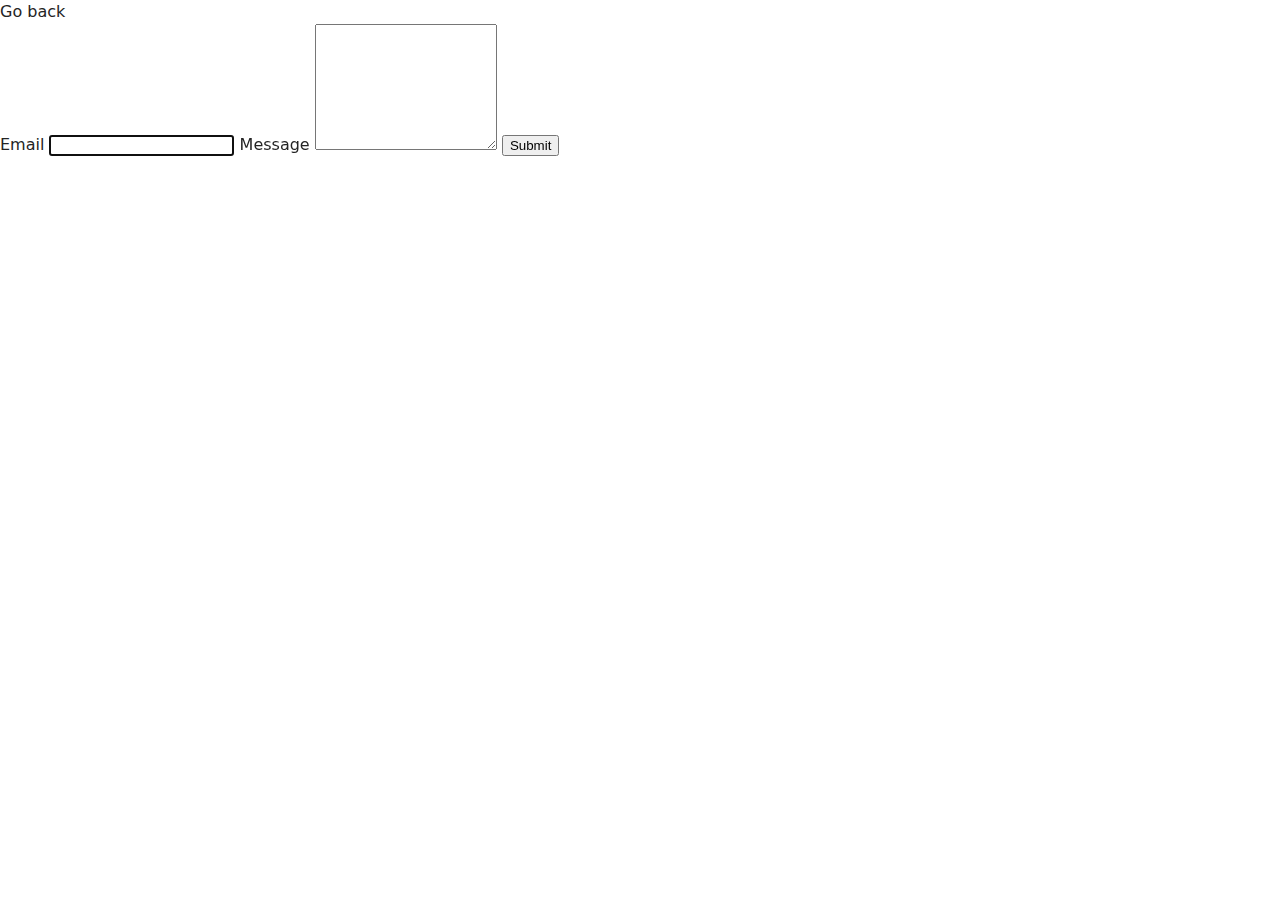
<file: src/2-form.html>
<!DOCTYPE html>
<html lang="en">
  <head>
    <meta charset="UTF-8" />
    <meta http-equiv="X-UA-Compatible" content="IE=edge" />
    <meta name="viewport" content="width=device-width, initial-scale=1.0" />
    <title>Task 4</title>
    <link rel="stylesheet" href="./css/styles.css" />
  </head>
  <body>
    <p><a href="./index.html">Go back</a></p>

    <form class="feedback-form" autocomplete="off">
      <label class="form-label">Email
        <input class="form-input" type="email" name="email" autofocus />
      </label>
      <label class="form-label">
        Message
        <textarea class="form-input-textarea" rows="8" name="message"></textarea>
      </label>
      <button class="form-button" type="submit">Submit</button>
    </form>

    <script src="./js/2-form.js" type="module"></script>
  </body>
</html>
</file>
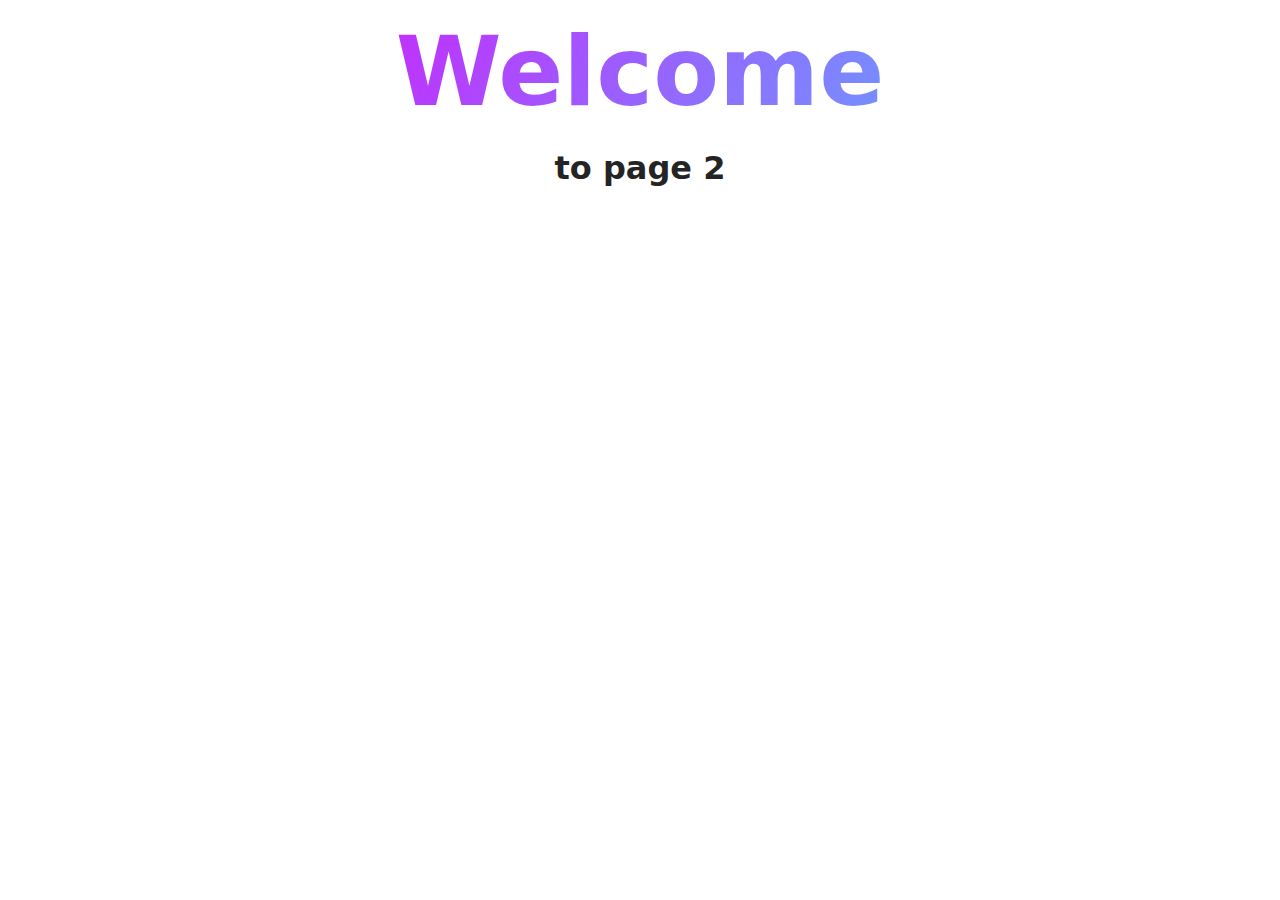
<file: src/page-2.html>
<!DOCTYPE html>
<html lang="en">
  <head>
    <meta charset="UTF-8" />
    <meta http-equiv="X-UA-Compatible" content="IE=edge" />
    <meta name="viewport" content="width=device-width, initial-scale=1.0" />
    <title>Page 2</title>
    <link rel="stylesheet" href="./css/styles.css" />
  </head>
  <body>
    <load
      src="./partials/header.html"
      icon-path="./img/sprite.svg#logo"
      highlight-act="active"
    />

    <main>
      <div class="container">
        <h1 class="main-title">
          <span class="main-title-gradient">Welcome</span> to page 2
        </h1>
        <load src="./partials/back-link.html" />
      </div>
    </main>

    <load src="./partials/footer.html" />
  </body>
</html>
</file>
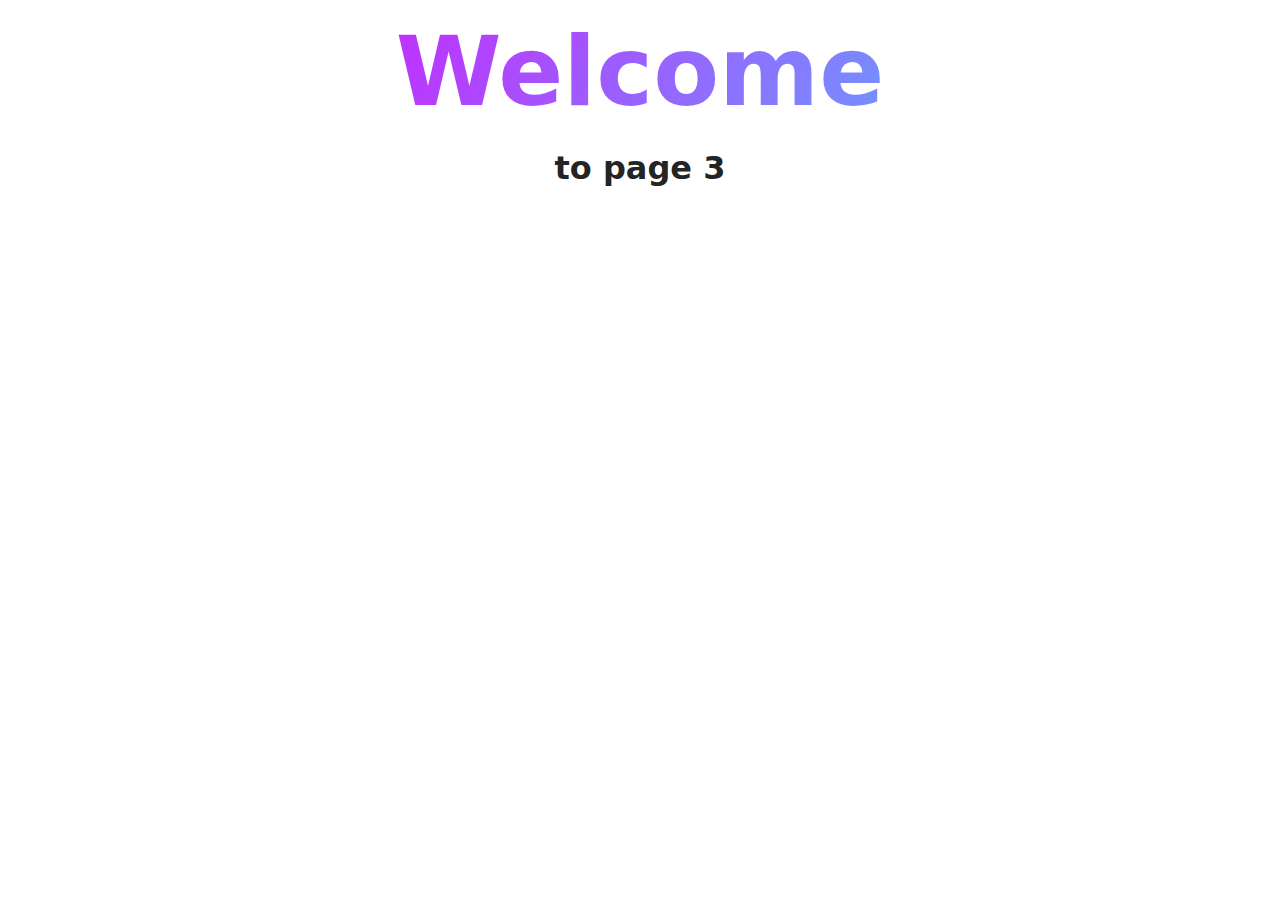
<file: src/page-3.html>
<!DOCTYPE html>
<html lang="en">
  <head>
    <meta charset="UTF-8" />
    <meta http-equiv="X-UA-Compatible" content="IE=edge" />
    <meta name="viewport" content="width=device-width, initial-scale=1.0" />
    <title>Page 3</title>
    <link rel="stylesheet" href="./css/styles.css" />
  </head>
  <body>
    <load
      src="./partials/header.html"
      icon-path="./img/sprite.svg#logo"
      highlight-curr="active"
    />

    <main>
      <div class="container">
        <h1 class="main-title">
          <span class="main-title-gradient">Welcome</span> to page 3
        </h1>
        <load src="./partials/back-link.html" />
      </div>
    </main>

    <load src="./partials/footer.html" />
  </body>
</html>
</file>
<file: src/css/styles.css>
/**
  |============================
  | include css partials with
  | default @import url()
  |============================
*/
/* Common styles */
@import url('./reset.css');
@import url('./base.css');
@import url('./container.css');
@import url('./animations.css');

/* Sections style */
@import url('./header.css');
@import url('./vite-promo.css');
@import url('./badges.css');
@import url('./back-link.css');
@import url('./footer.css');
</file>
